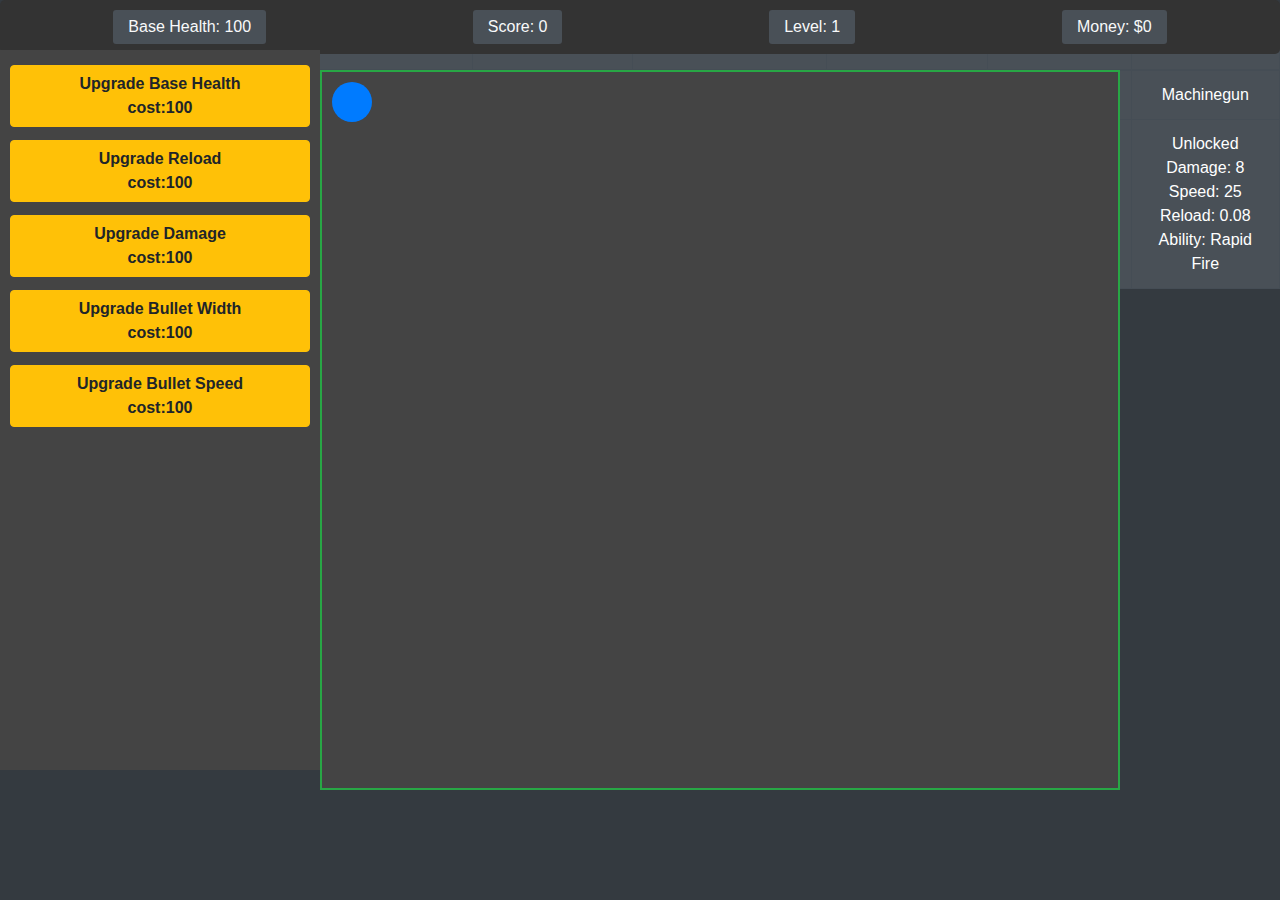
<file: index.html>
<!DOCTYPE html>
<html lang="en">
<head>
    <meta charset="UTF-8">
    <meta name="viewport" content="width=device-width, initial-scale=1.0">
    <title>Shoot</title>
    <link rel="stylesheet" href="https://stackpath.bootstrapcdn.com/bootstrap/4.5.2/css/bootstrap.min.css">
    <link rel="stylesheet" href="styles.css">
    <style>
        #upgrade-container button {
            white-space: nowrap;
            width: 100%;
        }
        #stats-container {
            position: fixed;
            top: 0;
            left: 0;
            width: 100%;
            background-color: #333;
            padding: 10px;
            z-index: 1;
        }
        #game-container {
            position: fixed;
            top: 50px;
            left: 25%;
            height: 80vh;
            background-color: #444;
            padding: 10px;
            z-index: 1;
        }
        #upgrade-container {
            position: fixed;
            top: 50px;
            left: 0;
            width: 25%;
            height: 80vh;
            background-color: #444;
            padding: 10px;
            z-index: 1;
        }
    </style>
</head>
<body class="bg-dark text-light">

    <div id="stats-container" class="d-flex justify-content-around">
        <div id="base-health">Base Health: 100</div>
        <div id="score">Score: 0</div>
        <div id="level">Level: 1</div>
        <div id="money">Money: $0</div>
    </div>

    <div id="upgrade-container" class="d-flex flex-column">
        <button id="upgrade-base" class="btn btn-warning mb-2">Upgrade Base Health<br>cost:100</button>
        <button id="upgrade-reload" class="btn btn-warning mb-2">Upgrade Reload<br>cost:100</button>
        <button id="upgrade-damage" class="btn btn-warning mb-2">Upgrade Damage<br>cost:100</button>
        <button id="upgrade-bulwid" class="btn btn-warning mb-2">Upgrade Bullet Width<br>cost:100</button>
        <button id="upgrade-bulsp" class="btn btn-warning mb-2">Upgrade Bullet Speed<br>cost:100</button>
    </div>

    <div class="col-md-9 mx-auto">
        <div id="game-container">
            <div id="player"></div>
            <div id="enemy-container"></div>
        </div>
    </div>

    <div id="weapon-table" class="table-responsive">
        <table class="table table-dark table-bordered">
            <thead>
                <tr>
                    <th>1</th> <th>2</th> <th>3</th> <th>4</th> <th>5</th> <th>6</th> <th>7</th> <th>8</th>
                </tr>
            </thead>
            <tbody>
                <tr>
                    <td>Sword</td> <td>Crossbow</td> <td>Pistol</td> <td>Rifle</td> <td>Spear</td> <td>Shotgun</td> <td>Bomb</td> <td>Machinegun</td>
                </tr>
                <tr>
                    <td id="weapon-1">Unlocked<br>Speed: 10<br>Ability: Melee</td>
                    <td id="weapon-2">Locked<br>Speed: 12<br>Ability: Piercing Arrow</td>
                    <td id="weapon-3">Unlocked<br>Speed: 15<br>Ability: Basic Shooting</td>
                    <td id="weapon-4">Locked<br>Speed: 20<br>Ability: Long Range</td>
                    <td id="weapon-5">Locked<br>Speed: 18<br>Ability: Throwing Spear</td>
                    <td id="weapon-6">Locked<br>Speed: 12<br>Ability: Spread Shot</td>
                    <td id="weapon-7">Locked<br>Speed: 8<br>Ability: Explosion</td>
                    <td id="weapon-8">Locked<br>Speed: 25<br>Ability: Rapid Fire</td>
                </tr>
            </tbody>
        </table>        
    </div>

    <script src="script.js"></script>
</body>
</html>
</file>
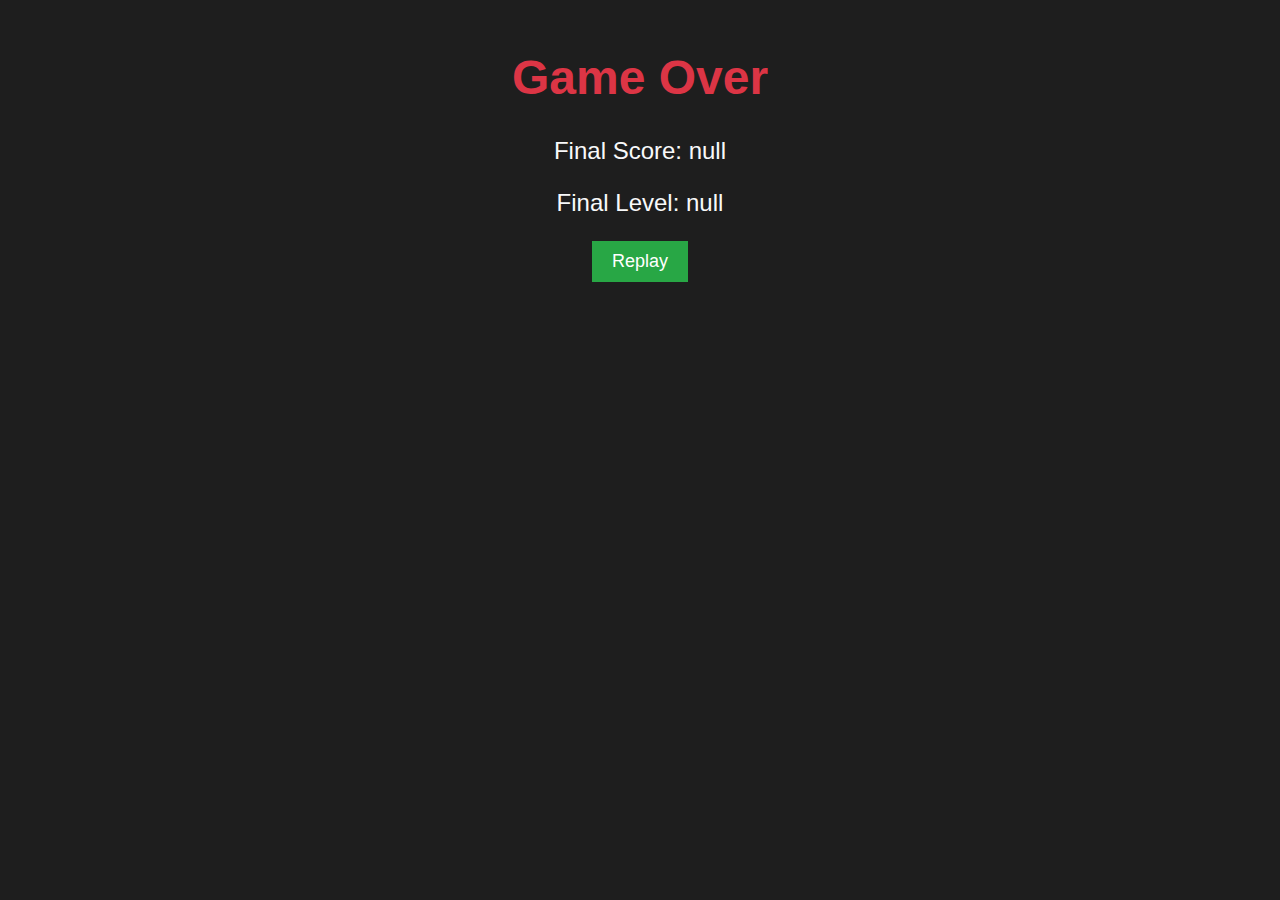
<file: end.html>
<!DOCTYPE html>
<html lang="en">
<head>
    <meta charset="UTF-8">
    <meta name="viewport" content="width=device-width, initial-scale=1.0">
    <title>Shoot - Game Over</title>
    <link rel="stylesheet" href="styles.css">
</head>
<body>
    <div id="end-game">
        <h1>Game Over</h1>
        <p id="final-score">Final Score: 0</p>
        <p id="final-level">Final Level: 0</p>
        <button onclick="replay()">Replay</button>
    </div>
    <script>
        document.getElementById('final-score').textContent = `Final Score: ${localStorage.getItem('finalScore')}`;
        document.getElementById('final-level').textContent = `Final Level: ${localStorage.getItem('finalLevel')}`;

        function replay() {
            window.location.href = 'index.html';
        }
    </script>
</body>
</html>
</file>
<file: styles.css>
/* General Styles */
body {
    background-color: #1e1e1e;
    color: #ffffff;
    font-family: 'Roboto', sans-serif;
}

/* Game Container */
#game-container {
    position: relative;
    width: 800px;
    height: 400px;
    border: 2px solid #28a745;
    margin: 20px auto;
    background-color: #222;
    overflow: hidden;
}

/* Player and Enemy Styles */
#player {
    position: absolute;
    width: 40px;
    height: 40px;
    background-color: #007bff;
    border-radius: 50%;
}

.enemy {
    position: absolute;
    border-radius: 50%;
    background-color: red;
}

.health-bar {
    position: absolute;
    bottom: 0;
    left: 0;
    height: 5px;
    background-color: limegreen;
}

/* Bullet Styles */
.bullet {
    position: absolute;
    width: 10px;
    height: 5px;
    background-color: yellow;
    border-radius: 2px;
}

/* UI Elements */
#stats-container {
    display: flex;
    justify-content: space-around;
    padding: 10px;
    background-color: #343a40;
    border-radius: 5px;
    margin-bottom: 10px;
}

#stats-container div {
    padding: 5px 15px;
    background-color: #495057;
    border-radius: 3px;
}

/* Upgrade Buttons */
#upgrade-container button {
    width: 200px;
    margin: 5px 0;
    background-color: #ffc107;
    border-color: #ffc107;
    color: #212529;
    font-weight: bold;
}

#upgrade-container button:hover {
    background-color: #e0a800;
    border-color: #d39e00;
}

/* Weapon Table */
#weapon-table {
    margin-top: 20px;
    text-align: center;
}

table {
    width: 100%;
    margin: 0 auto;
}

table th, table td {
    padding: 10px;
    border: 1px solid #ced4da;
    background-color: #495057;
    color: #ffffff;
}

/* Game Over Screen */
#end-game {
    text-align: center;
    margin-top: 50px;
}

#end-game h1 {
    font-size: 48px;
    color: #dc3545;
}

#end-game p {
    font-size: 24px;
    color: #f8f9fa;
}

#end-game button {
    padding: 10px 20px;
    background-color: #28a745;
    color: white;
    border: none;
    font-size: 18px;
    cursor: pointer;
}

#end-game button:hover {
    background-color: #218838;
}
</file>
